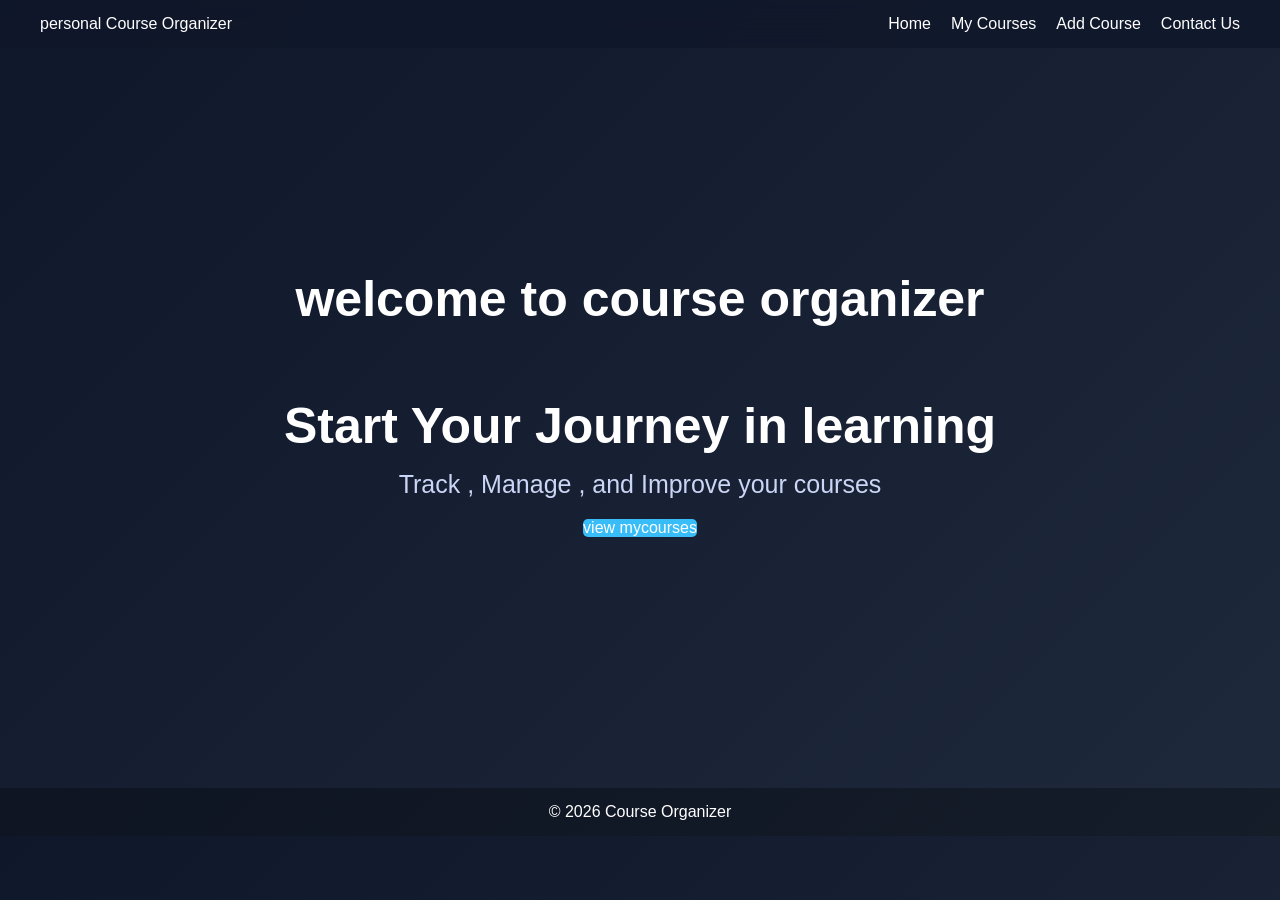
<file: index.html>
<!DOCTYPE html>
<head>
    <meta charset="UTF-8">
    <title>Home |personal course organizer</title>
    <link rel="stylesheet" href="style.css">
</head>
    <body>  
        <header>
            <nav>
               <a href="#">personal Course Organizer</a>
                 <ul>
                        <li><a href="index.html">Home</a></li>
                        <li><a href="course.html">My Courses</a></li>
                        <li><a href="add-course.html">Add Course</a></li>
                        <li><a href="contact.html">Contact Us</a></li>
                 </ul>
            </nav>
    </header>

<main>
            <section class="welcome">
                <h2 class="nav-home">welcome to course organizer</h2>
                <br><br><br>
            <h2>Start Your Journey in learning</h2>  
            <p>Track , Manage , and Improve your courses</p>
            <a href="course.html" class="view">view mycourses</a>
        </section>

</main>

<footer>
    <p>&copy; 2026 Course Organizer</p>
</footer>

</body>
</html>
</file>
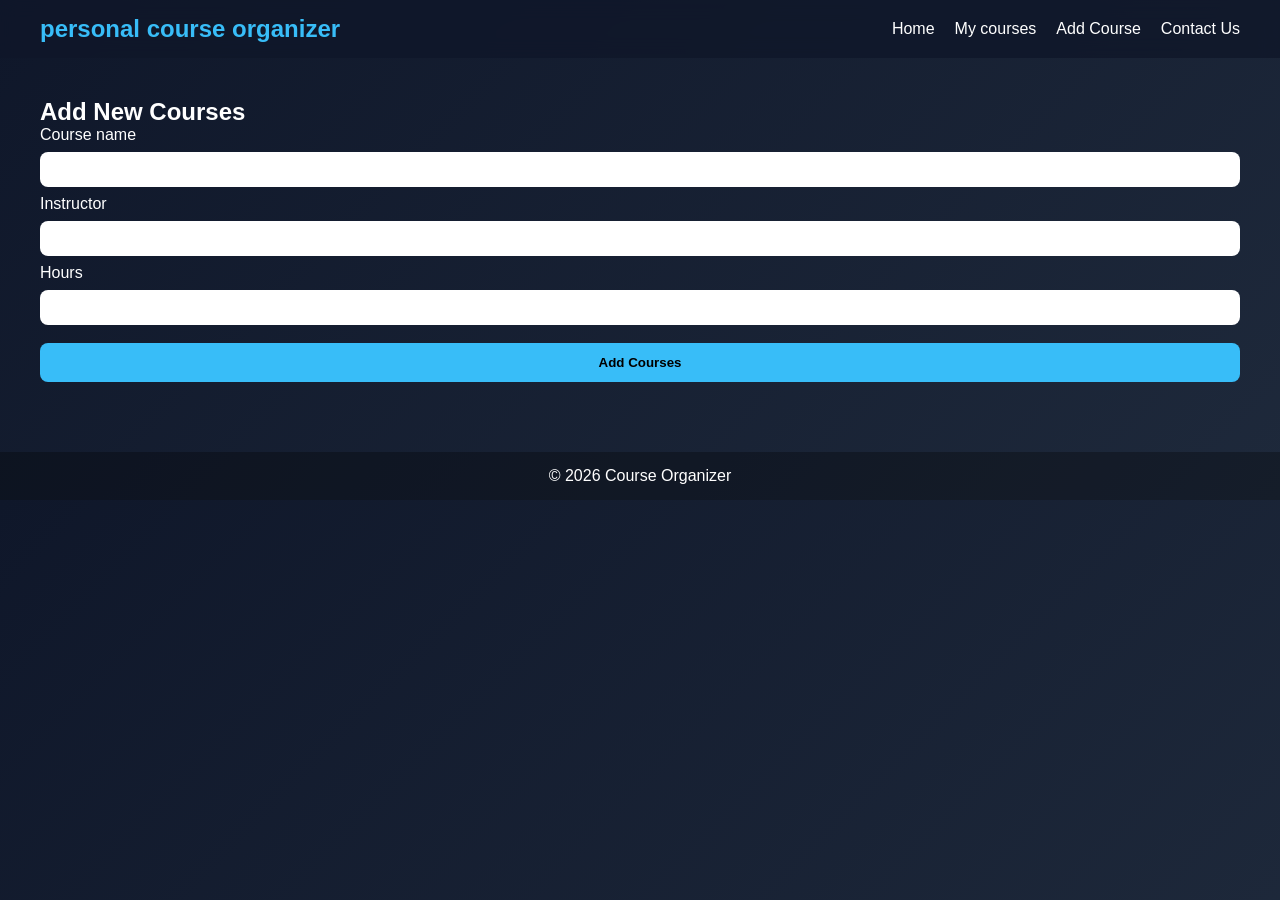
<file: add-course.html>
<!DOCTYPE html>
<head>
    <meta charset="UTF-8">
    <title>Add Courses |personal course organizer</title>
    <link rel="stylesheet" href="style.css">
</head>
<body>
    <header>
        <nav>
            <h1>personal course organizer</h1>
            <ul>
                <li>
                    <li><a href="index.html">Home</a></li>
                    <li><a href="course.html">My courses</a></li>
                    <li><a href="add-course.html">Add Course</a></li>
                    <li><a href="contact.html">Contact Us</a></li>
                </li>
            </ul>
        </nav>
    </header>

    <main>
        <section>
            <h2>Add New Courses</h2>

            <form>
                <label >Course name</label>
                <input type="text" required>

                <label >Instructor</label>
                <input type="text" required>

                <label >Hours</label>
                <input type="number" required>

                <button type="submit">Add Courses</button>
            </form>
        </section>
    </main>

    <footer>
        <p>&copy; 2026 Course Organizer</p>
    </footer>
</body>
</html>
</file>
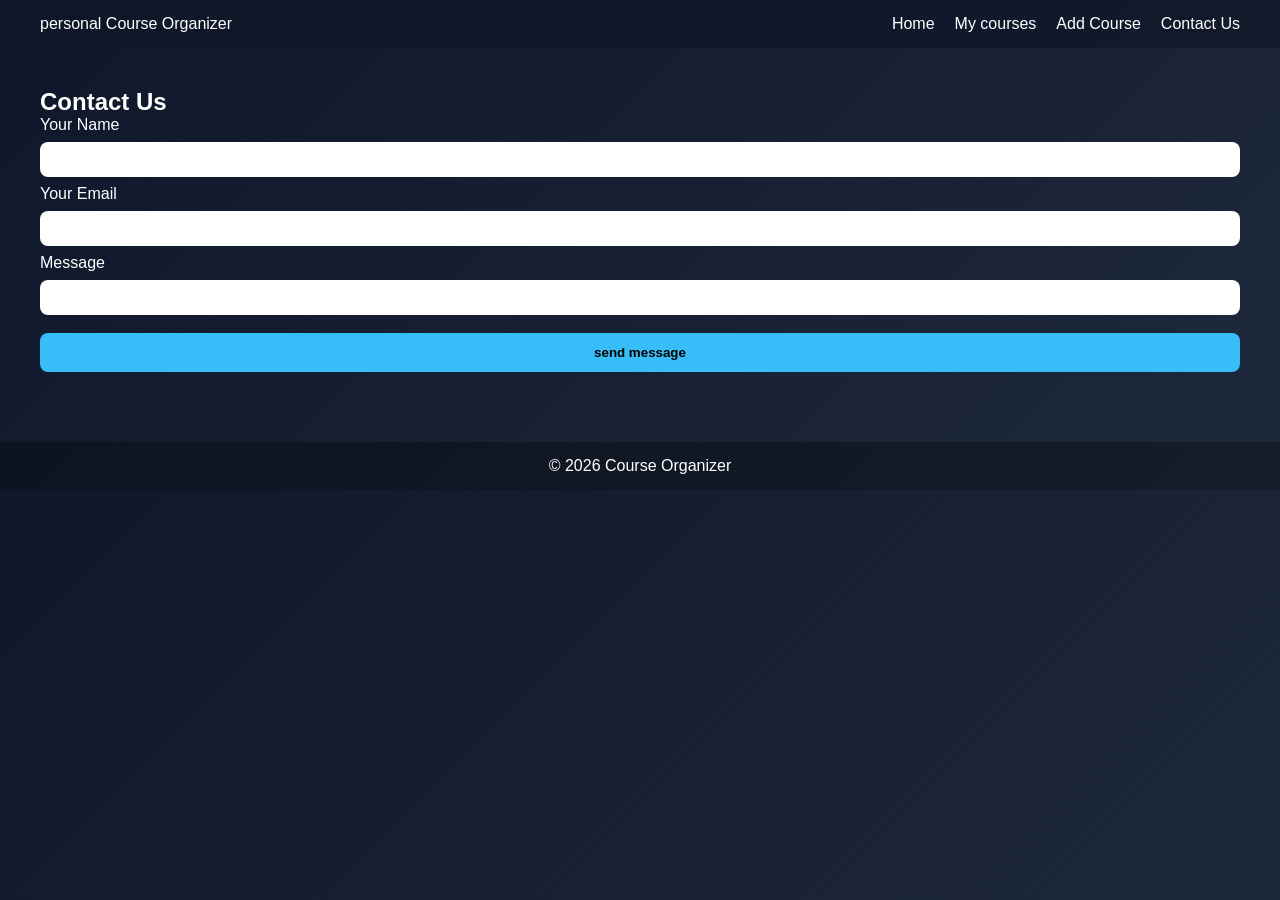
<file: contact.html>
<!DOCTYPE html>
<head>
    <meta charset="UTF-8">
    <title>Contact us |personal course organizer</title>
    <link rel="stylesheet" href="style.css">
</head>
<body>
    <header>
        <nav>
            <a href="#">personal Course Organizer</a>
            <ul>
                <li>
                    <li><a href="index.html">Home</a></li>
                    <li><a href="course.html">My courses</a></li>
                    <li><a href="add-course.html">Add Course</a></li>
                    <li><a href="contact.html">Contact Us</a></li>
                </li>
            </ul>
        </nav>
    </header>

    <main>
        <section>
            <h2>Contact Us</h2>

            <form>
                <label> Your Name</label>
                <input type="text">

                <label>Your Email</label>
                <input type="email">

                <label>Message</label>
                <input type="text">

                <button type="submit">send message</button>
            </form>
        </section>
    </main>
    <footer>
        <p>&copy; 2026 Course Organizer</p>
    </footer>
</body>
</html>
</file>
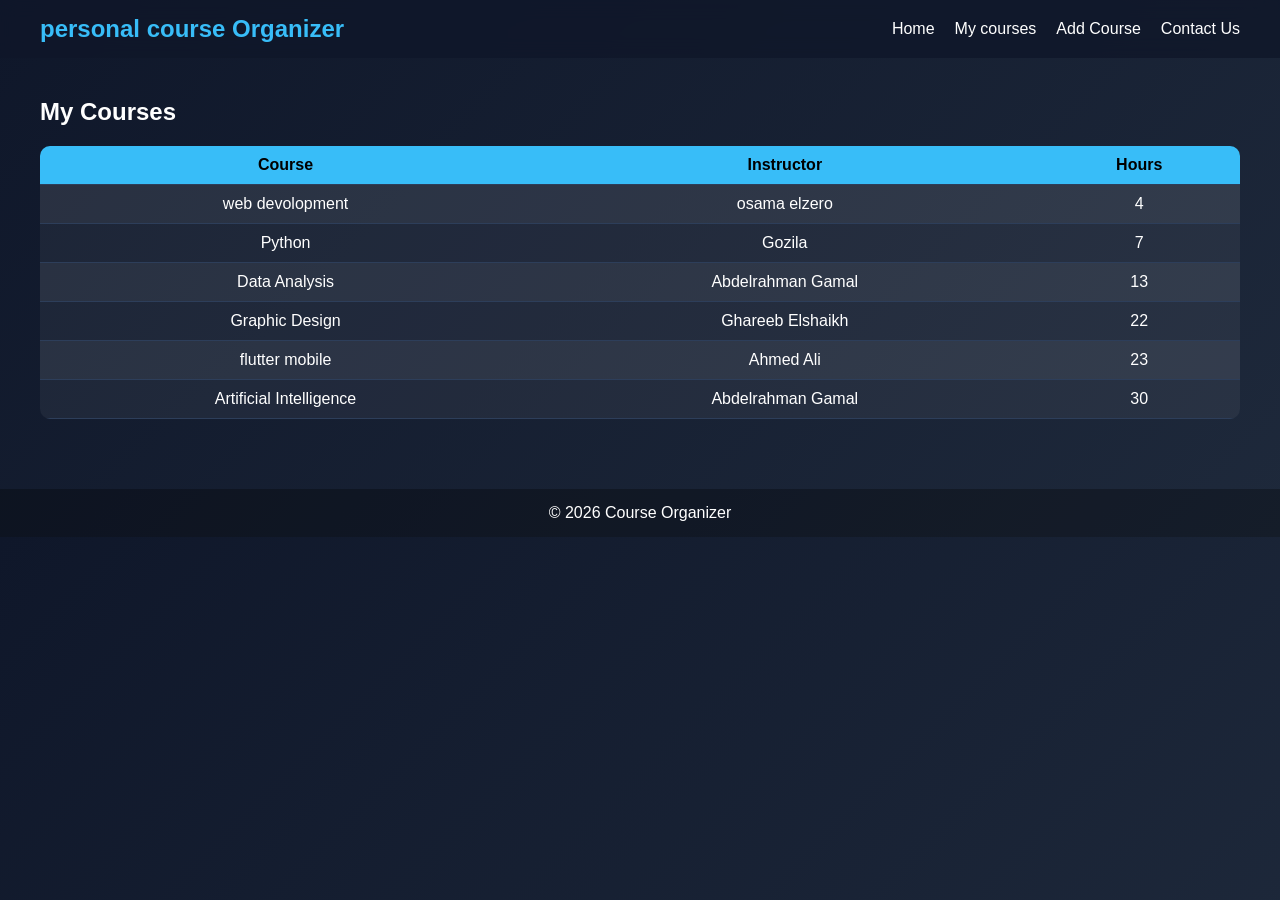
<file: course.html>
<!DOCTYPE html>
<html lang="en">
<head>
    <meta charset="UTF-8">
    <title>My courses |personal course organizer</title>
    <link rel="stylesheet" href="style.css">
</head>
<body>
    <header>
        <nav>
            <h1>personal course Organizer</h1>
                <ul>
                    <li><a href="index.html">Home</a></li>
                    <li><a href="course.html">My courses</a></li>
                    <li><a href="add-course.html">Add Course</a></li>
                    <li><a href="contact.html">Contact Us</a></li>
                </ul>
        </nav>
    </header>

    <main>
        <section>
            <h2>My Courses</h2>

            <table>
                <tr>
                    <th>Course</th>
                    <th>Instructor</th>
                    <th>Hours</th>
                </tr>
                <tr>
                    <td>web devolopment</td>
                    <td>osama elzero</td>
                    <td>4</th>
                </tr>
                <tr>
                    <td>Python</td>
                    <td>Gozila</td>
                    <td>7</th>
                </tr>
                <tr>
                    <td>Data Analysis</td>
                    <td>Abdelrahman Gamal</td>
                    <td>13</th>
                </tr>
                <tr>
                    <td>Graphic Design</td>
                    <td>Ghareeb Elshaikh</td>
                    <td>22</td>
                </tr>
                
                <tr>
                    <td>flutter mobile</td>
                    <td>Ahmed Ali</td>
                    <td>23</td>
                </tr>
                <tr>
                    <td>Artificial Intelligence</td>
                    <td>Abdelrahman Gamal</td>
                    <td>30</td>
                </tr>
            </table>
        </section>
    </main>

<footer>
   <p>&copy; 2026 Course Organizer</p> 
</footer>

</body>
</html>
</file>
<file: style.css>
@import url('https://fonts.googleapis.com/css2?family=Saira+Stencil:ital,wght@0,100..900;1,100..900&family=Ubuntu:ital,wght@0,300;0,400;0,500;0,700;1,300;1,400;1,500;1,700&display=swap');
*{
    margin: 0;
    padding: 0;
    box-sizing: border-box;
    font-family: "Saira Stencil", sans-serif;
}
body{
    background: linear-gradient(135deg, #0f172a, #1e293b);
    color: white;
}

/* Header */
header{
    background: rgba(15, 23, 42, 0.8);
    backdrop-filter: blur(10px);
    padding: 15px 40px;
    position: sticky;
    top: 0;
}
/* Nav */
nav{
    display: flex;
    justify-content: space-between;
    align-items: center;
}

nav h1{
    color: #38bdf8;
}

nav ul{
    list-style: none;
    display: flex;
}

nav ul li{
    margin-left: 20px;
}

nav a{
    color: white;
    text-decoration: none;
    transition: 0.3s;
    position: relative;
}

/* Hover underline animation */
nav a::after{
    content: "";
    position: absolute;
    left: 0;
    bottom: -5px;
    width: 0%;
    height: 2px;
    background: #38bdf8;
    transition: 0.3s;
}

nav a:hover::after{
    width: 100%;
}
/* Main */
main{
    padding: 40px;
}

/* welcome Section */
.welcome{
    height: 70vh;
    display: flex;
    justify-content: center;
    align-items: center;
    flex-direction: column;
    position: relative;
    overflow: hidden;
}
.welcome h2{
    font-size: 50px;
    margin-bottom: 15px;
    text-align: center;
}

.welcome p{
    font-size: 25px;
    color: #cbd5f5;
    margin-bottom: 20px;
    text-align: center;
}

/* Button */
.btn{
    background: #38bdf8;
    padding: 12px 25px;
    border-radius: 8px;
    color: black;
    font-weight: bold;
    transition: 0.3s;
}

.btn:hover{
    background: white;
}

table{
    width: 100%;
    border-collapse: collapse;
    margin-top: 20px;
    background: rgba(255,255,255,0.05);
    border-radius: 10px;
    overflow: hidden;
}

th{
    background: #38bdf8;
    color: black;
}

th, td{
    padding: 10px;
    text-align: center;
    border-bottom: 1px solid #2d3e5a;;
}

tr:nth-child(even){
    background: rgba(255,255,255,0.05);
}

tr:hover{
    background: rgba(56,189,248,0.2);
}

form{
    display: flex;
    flex-direction: column;
    width: 350px;
    margin: auto;
}

input{
    margin: 8px 0;
    padding: 10px;
    border-radius: 8px;
    border: none;
}

button{
    margin-top: 10px;
    padding: 12px;
    background: #38bdf8;
    border: none;
    cursor: pointer;
    border-radius: 8px;
    font-weight: bold;
}

button:hover{
    background: white;
}
.view{
    color: white;
   background: #38bdf8;
   border-radius: 5px;
   text-decoration: none;
}
footer{
    text-align: center;
    padding: 15px;
    margin-top: 30px;
    background: rgba(0,0,0,0.3);
}
@media (min-width: 768px){

    form{
        width: 100%;
    }
}
</file>
